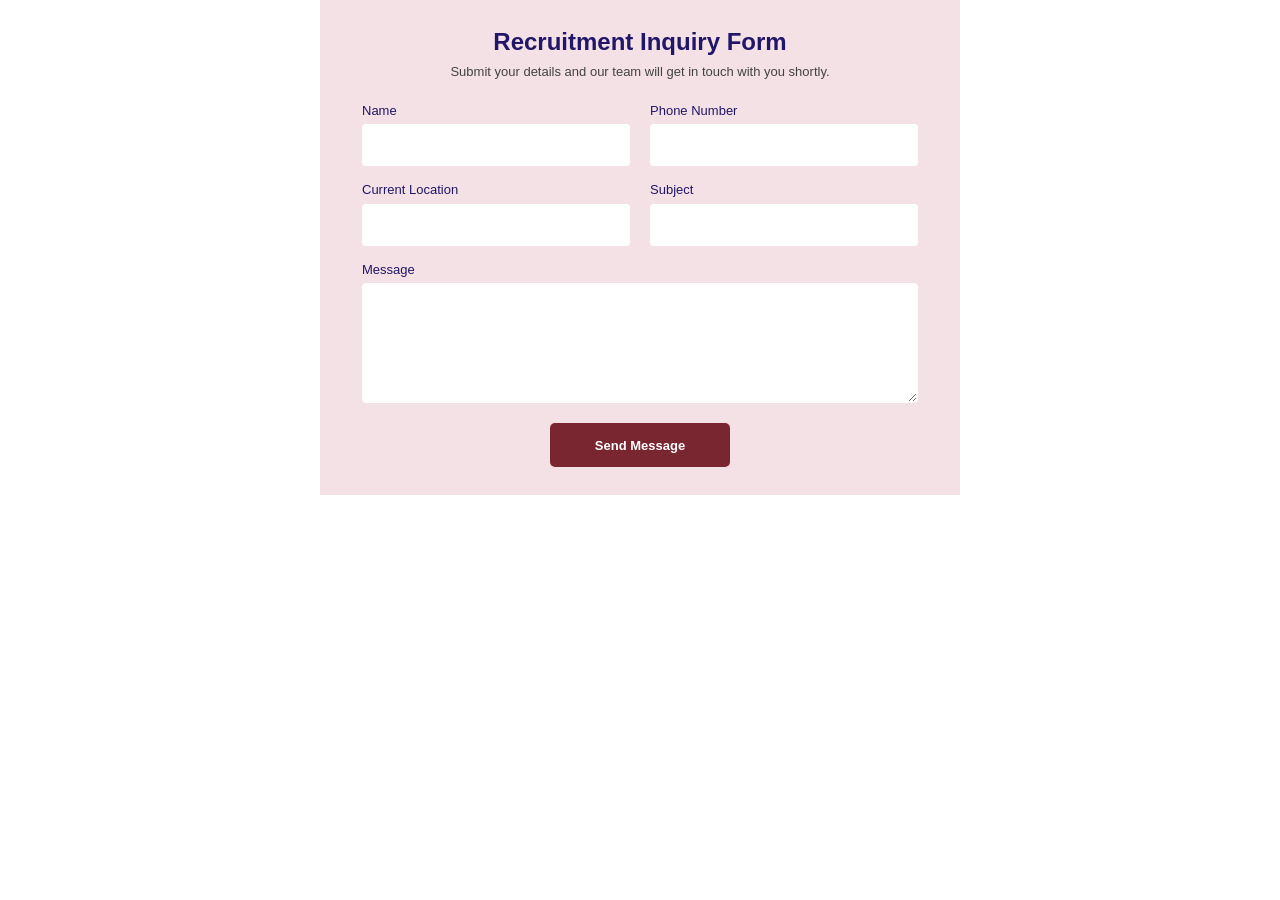
<file: index.html>
<!DOCTYPE html>
<html lang="en">
<head>
    <meta charset="UTF-8">
    <meta name="viewport" content="width=device-width, initial-scale=1.0">

    <title>Recruitment Inquiry Form</title>

    <!-- Bootstrap 5 -->
    <link
        href="https://cdn.jsdelivr.net/npm/bootstrap@5.3.3/dist/css/bootstrap.min.css"
        rel="stylesheet"
    >

    <!-- Custom stylesheet -->
    <link rel="stylesheet" href="style.css">
</head>

<body>

    <main class="recruitment-form-section">

        <div class="form-container">

            <!-- Form Header -->
            <header class="form-header">
                <h1>Recruitment Inquiry Form</h1>

                <p>
                    Submit your details and our team will get in touch with you shortly.
                </p>
            </header>


            <!-- Recruitment Form -->
            <form id="recruitmentForm" novalidate>

                <div class="row form-grid">

                    <!-- Name -->
                    <div class="col-12 col-md-6 form-field">
                        <label for="name">Name</label>

                        <input
                            type="text"
                            id="name"
                            name="name"
                            autocomplete="name"
                            required
                        >
                    </div>


                    <!-- Phone Number -->
                    <div class="col-12 col-md-6 form-field">
                        <label for="phone">Phone Number</label>

                        <input
                            type="tel"
                            id="phone"
                            name="phone"
                            autocomplete="tel"
                            required
                        >
                    </div>


                    <!-- Current Location -->
                    <div class="col-12 col-md-6 form-field">
                        <label for="location">Current Location</label>

                        <input
                            type="text"
                            id="location"
                            name="location"
                            autocomplete="address-level2"
                            required
                        >
                    </div>


                    <!-- Subject -->
                    <div class="col-12 col-md-6 form-field">
                        <label for="subject">Subject</label>

                        <input
                            type="text"
                            id="subject"
                            name="subject"
                            required
                        >
                    </div>


                    <!-- Message -->
                    <div class="col-12 form-field form-field-full">
                        <label for="message">Message</label>

                        <textarea
                            id="message"
                            name="message"
                            rows="7"
                        ></textarea>
                    </div>

                </div>


                <!-- Send Message Button -->
                <div class="form-action">
                    <button type="submit">
                        Send Message
                    </button>
                </div>

            </form>

        </div>

    </main>


    <!-- Bootstrap JavaScript -->
    <script
        src="https://cdn.jsdelivr.net/npm/bootstrap@5.3.3/dist/js/bootstrap.bundle.min.js">
    </script>

    <!-- Custom JavaScript -->
    <script src="script.js"></script>

</body>
</html>
</file>
<file: style.css>
/* =========================================================
   RECRUITMENT INQUIRY FORM
   Bootstrap Responsive + Easy Edit Settings
   ========================================================= */

:root {

    /* =========================
       EASY-EDIT COLORS
       ========================= */

    --heading-color: #221668;
    --subheading-color: #434343;
    --form-text-color: #221668;

    --maroon: #7a2630;

    /* One shade darker than the previous background */
    --form-background: #f4e1e5;

    --input-background: #ffffff;


    /* =========================
       EASY-EDIT TYPOGRAPHY
       ========================= */

    --font-family: Arial, Helvetica, sans-serif;

    --heading-size: 24px;
    --subheading-size: 13px;

    --label-size: 13px;
    --input-size: 13px;
    --button-size: 13px;


    /* =========================
       EASY-EDIT FORM WIDTH
       ========================= */

    --container-width: 640px;

    --container-padding-top: 28px;
    --container-padding-right: 32px;
    --container-padding-bottom: 28px;
    --container-padding-left: 32px;


    /* =========================
       EASY-EDIT SPACING
       ========================= */

    --column-gap: 20px;
    --row-gap: 16px;
    --label-gap: 6px;


    /* =========================
       EASY-EDIT FIELD HEIGHT
       ========================= */

    --input-height: 42px;
    --message-height: 120px;


    /* =========================
       EASY-EDIT BUTTON
       ========================= */

    --button-width: 180px;
    --button-height: 44px;
}


/* =========================================================
   BASIC RESET
   ========================================================= */

* {
    box-sizing: border-box;
}

html {
    scroll-behavior: smooth;
}

body {
    margin: 0;
    padding: 0;

    font-family: var(--font-family);
    color: var(--form-text-color);
    background: #ffffff;
}


/* =========================================================
   MAIN FORM SECTION
   ========================================================= */

.recruitment-form-section {
    width: 100%;
    margin: 0;
    padding: 0;
}


/* =========================================================
   MAIN FORM CONTAINER
   ========================================================= */

.form-container {
    width: min(
        var(--container-width),
        calc(100% - 32px)
    );

    margin: 0 auto;

    padding:
        var(--container-padding-top)
        var(--container-padding-right)
        var(--container-padding-bottom)
        var(--container-padding-left);

    background: var(--form-background);
}


/* =========================================================
   HEADING + SUBHEADING
   ========================================================= */

.form-header {
    margin: 0 0 22px;
    padding: 0;

    text-align: center;
}

.form-header h1 {
    margin: 0;
    padding: 0;

    font-family: var(--font-family);
    font-size: var(--heading-size);
    line-height: 1.2;
    font-weight: 700;

    color: var(--heading-color);
}

.form-header p {
    margin: 7px 0 0;
    padding: 0;

    font-family: var(--font-family);
    font-size: var(--subheading-size);
    line-height: 1.3;
    font-weight: 400;

    color: var(--subheading-color);
}


/* =========================================================
   BOOTSTRAP FORM GRID
   ========================================================= */

.form-grid {
    margin-left: 0;
    margin-right: 0;

    row-gap: var(--row-gap);
}

.form-field {
    min-width: 0;
    padding-left: calc(var(--column-gap) / 2);
    padding-right: calc(var(--column-gap) / 2);
}


/* =========================================================
   FORM LABELS
   ========================================================= */

.form-field label {
    display: block;

    margin: 0 0 var(--label-gap);
    padding: 0;

    font-family: var(--font-family);
    font-size: var(--label-size);
    line-height: 1.2;
    font-weight: 400;

    color: var(--form-text-color);
    text-align: left;
}


/* =========================================================
   INPUTS + TEXTAREA
   ========================================================= */

.form-field input,
.form-field textarea {
    display: block;

    width: 100%;
    margin: 0;

    padding: 10px 12px;

    border: 1px solid transparent;
    border-radius: 4px;

    outline: none;

    background: var(--input-background);

    font-family: var(--font-family);
    font-size: var(--input-size);
    line-height: 1.35;
    font-weight: 400;

    color: var(--form-text-color);

    box-shadow: none;

    transition:
        border-color 0.15s ease,
        box-shadow 0.15s ease;
}


/* Normal input height */

.form-field input {
    height: var(--input-height);
}


/* Message box */

.form-field textarea {
    min-height: var(--message-height);
    height: var(--message-height);

    resize: vertical;
}


/* Focus */

.form-field input:focus,
.form-field textarea:focus {
    border-color: var(--maroon);
    box-shadow: none;
}


/* =========================================================
   SEND MESSAGE BUTTON
   ========================================================= */

.form-action {
    display: flex;

    justify-content: center;
    align-items: center;

    margin-top: 20px;
}

.form-action button {
    width: var(--button-width);
    height: var(--button-height);

    padding: 0 18px;

    border: 0;
    border-radius: 5px;

    outline: none;
    cursor: pointer;

    background: var(--maroon);
    color: #ffffff;

    font-family: var(--font-family);
    font-size: var(--button-size);
    line-height: 1;
    font-weight: 700;

    transition:
        opacity 0.2s ease,
        transform 0.15s ease;
}


/* Hover */

.form-action button:hover {
    opacity: 0.88;
}


/* Click */

.form-action button:active {
    transform: translateY(1px);
}


/* Keyboard focus */

.form-action button:focus-visible {
    box-shadow:
        0 0 0 2px rgba(122, 38, 48, 0.25);
}


/* =========================================================
   MOBILE RESPONSIVE
   Bootstrap handles the main column stacking.
   Custom CSS only adjusts spacing for smaller screens.
   ========================================================= */

@media (max-width: 767.98px) {

    .form-container {
        width: calc(100% - 20px);

        padding:
            22px
            16px
            22px
            16px;
    }

    .form-header {
        margin-bottom: 18px;
    }

    .form-field {
        padding-left: 0;
        padding-right: 0;
    }

    .form-grid {
        row-gap: 14px;
    }

    .form-action {
        margin-top: 18px;
    }

    .form-action button {
        width: min(
            var(--button-width),
            100%
        );
    }
}


/* =========================================================
   VERY SMALL MOBILE SCREENS
   ========================================================= */

@media (max-width: 400px) {

    .form-container {
        width: calc(100% - 12px);

        padding:
            20px
            12px
            20px
            12px;
    }
}
/* =========================================================
   TEST: AUTO-FIT CONTAINER
   MOBILE + TABLET ONLY
   ========================================================= */

/* MOBILE */
@media (max-width: 767.98px) {

    .form-container {
        width: auto;
        height: auto;
        max-width: 100%;
    }
}


/* TABLET */
@media (min-width: 768px) and (max-width: 1024px) {

    .form-container {
        width: auto;
        height: auto;
        max-width: 100%;
    }
}
</file>
